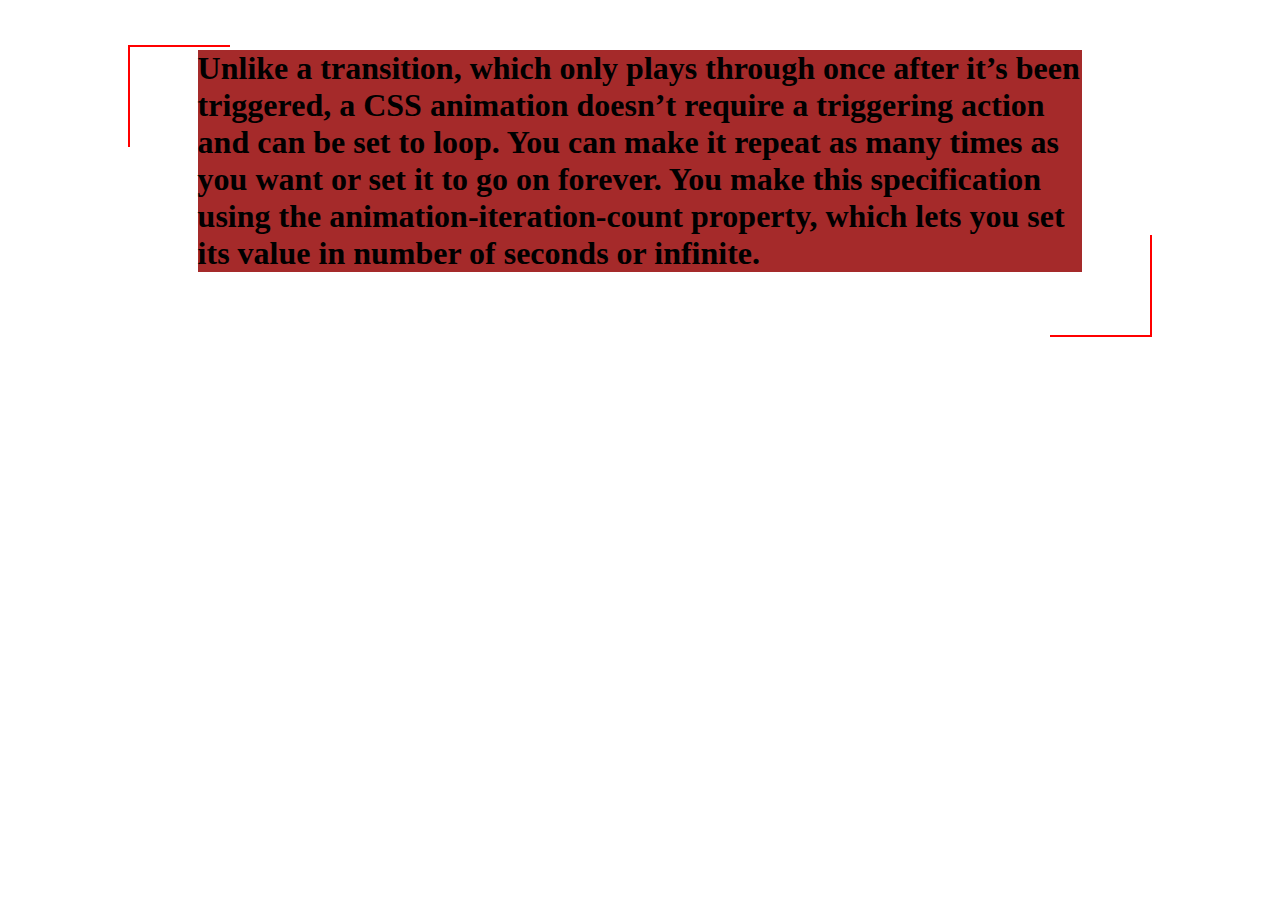
<file: Angle-Brackets/index.html>
<!DOCTYPE html>
<html lang="en">
<head>
  <meta charset="UTF-8">
  <meta http-equiv="X-UA-Compatible" content="IE=edge">
  <meta name="viewport" content="width=device-width, initial-scale=1.0">
  <title>Angle-brackets</title>
  <link rel="stylesheet" href="index.css">
</head>
<body>
  <h1>Unlike a transition, which only plays through once after it’s been triggered, a CSS animation doesn’t require a triggering action and can be set to loop. You can make it repeat as many times as you want or set it to go on forever. You make this specification using the animation-iteration-count property, which lets you set its value in number of seconds or infinite.</h1>
</body>
</html>
</file>
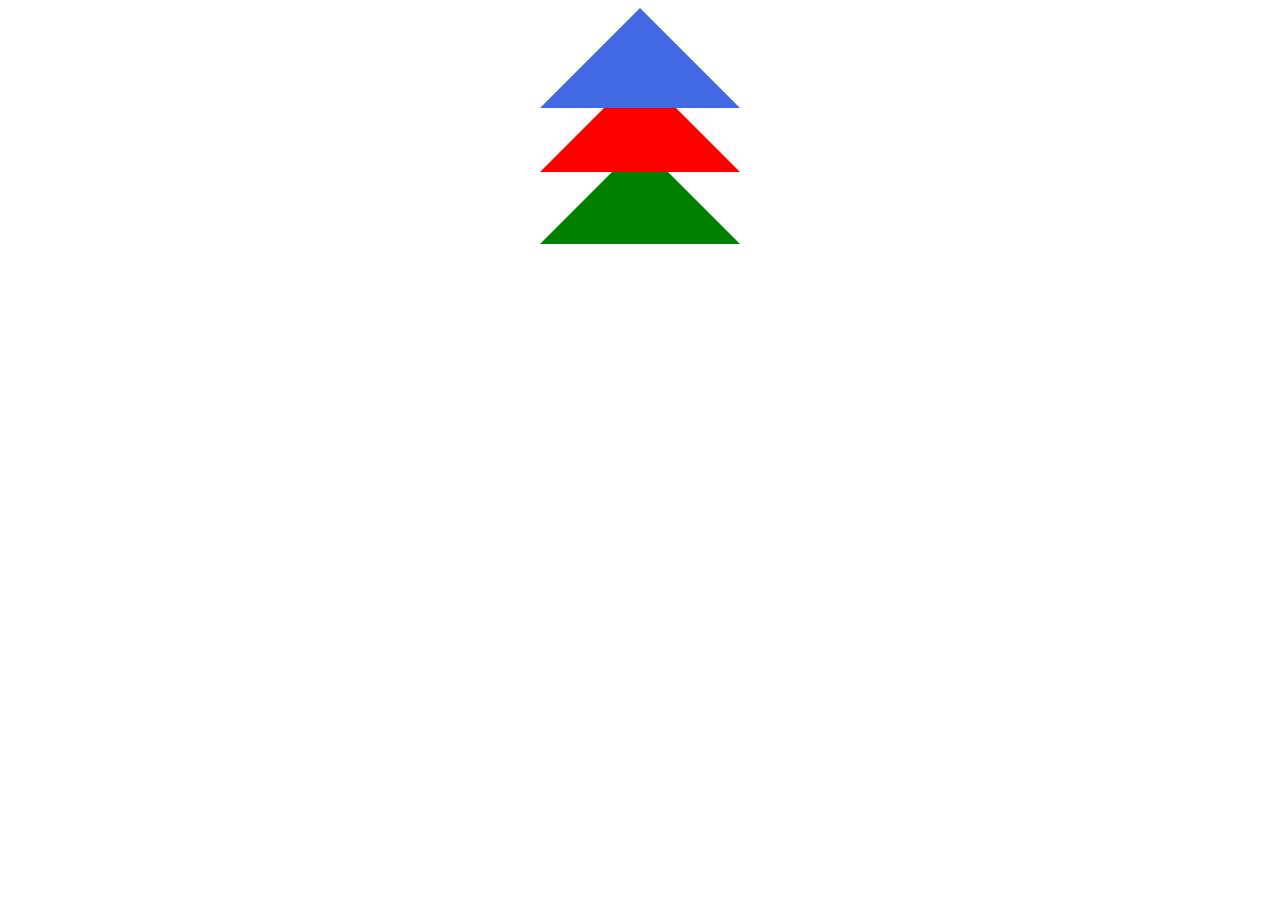
<file: Overlapping triangles/index.html>
<!DOCTYPE html>
<html lang="en">
<head>
  <meta charset="UTF-8">
  <meta http-equiv="X-UA-Compatible" content="IE=edge">
  <meta name="viewport" content="width=device-width, initial-scale=1.0">
  <title>Overlllaping Triangles</title>
  <link rel="stylesheet" href="index.css">
</head>
<body>
  


  <div class="container">

    <div class="first"></div>
    <div class="sec"></div>
    <div class="third"></div>
  </div>
</body>
</html>
</file>
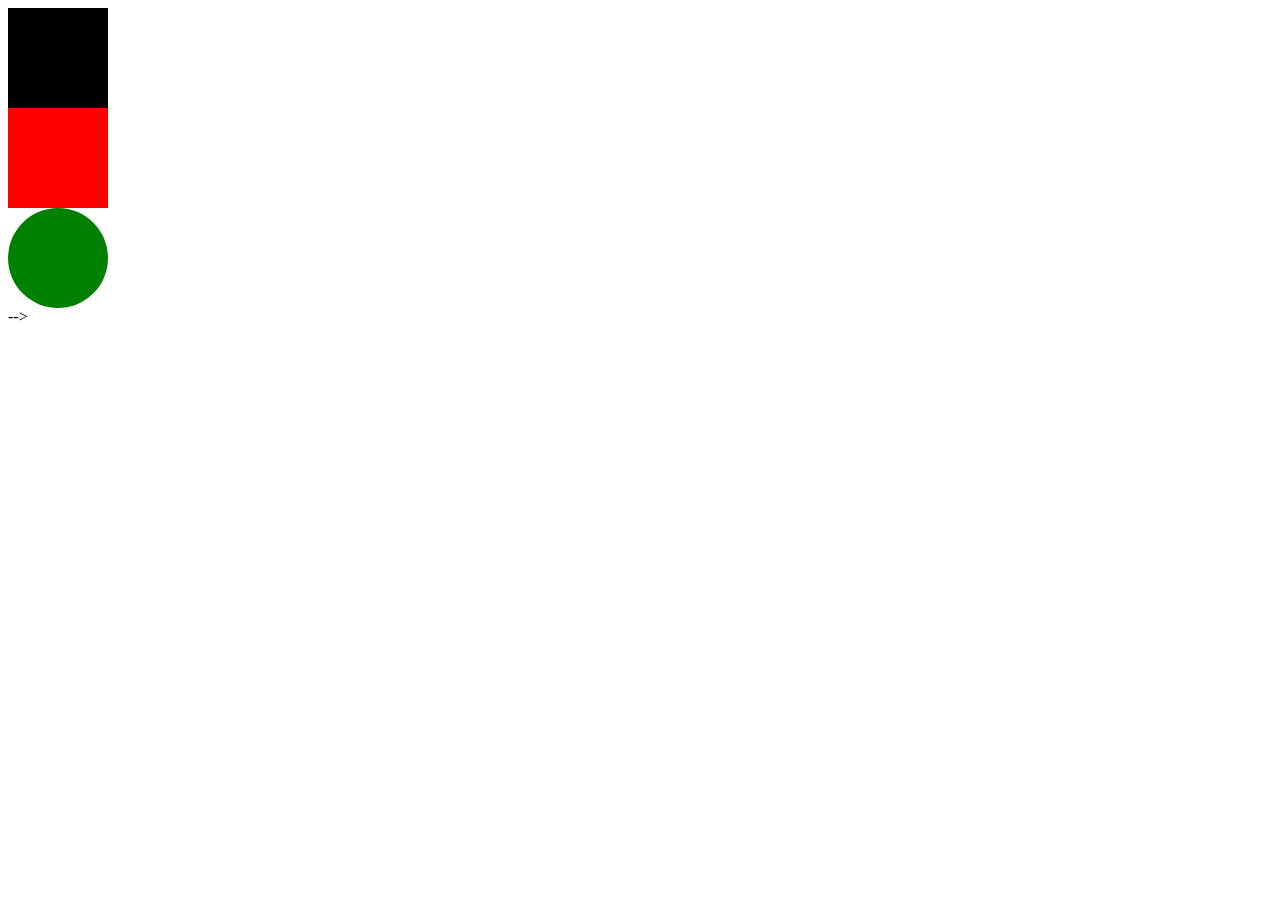
<file: Transform/index.html>
<!DOCTYPE html>
<html lang="en">
<head>
  <meta charset="UTF-8">
  <meta http-equiv="X-UA-Compatible" content="IE=edge">
  <meta name="viewport" content="width=device-width, initial-scale=1.0">
  <title>Transformation</title>
  <link rel="stylesheet" href="./index.css">
  <link rel="stylesheet" href="https://cdnjs.cloudflare.com/ajax/libs/animate.css/4.1.1/animate.min.css">
</head>
<body>
  <div class="firstTranslate animate__animated animate__zoomOut"></div>
  
  <div class="firstRotate"></div>

  <div class="firstScale"></div> -->

  <!-- <div class="firstRotate3D">Hello There</div>

  <div class="wave"></div>
  <div class="wave1"></div>
</body>
</html>
</file>
<file: Angle-Brackets/index.css>
h1{
  width: 70%;
  margin: 50px auto;
  background-color: brown;

}

h1::before{
  content: "";
  position: absolute;
  height: 100px;
  width: 100px;
  border-top: 2px solid red;
  border-left: 2px solid red;
  top: 5%;
  left: 10%;
}

h1::after{
  content: "";
  position: absolute;
  height: 100px;
  width: 100px;
  border-right: 2px solid red;
  border-bottom: 2px solid red;
  right: 10%;
}

textarea :is(:focus, :valid)
</file>
<file: Overlapping triangles/index.css>
.container div{
  /* height: 100px;
  width: 100px; */
  border-left: 100px solid transparent;
  border-right: 100px solid transparent;
}
.container{
  display: flex;
  flex-direction: column;
  justify-content: center;
  align-items: center;
}
.first{
  border-bottom: 100px solid royalblue;
  position: relative;
  z-index: 0;
}

.sec{
  border-bottom: 100px solid red;
  position: absolute;
  top: 8%;
  z-index: -1;
}

.third{
  border-bottom: 100px solid green;
  position: absolute;
  top: 16%;
  z-index: -2;
}
</file>
<file: Transform/index.css>
div{
  height: 100px;
  width: 100px;

}



.firstTranslate{
  background-color: black;
  animation-iteration-count: infinite;
}
.firstTranslate:hover{
  transform: translate(50px,50px);
}

.firstRotate{
  background-color: red;
}

.firstRotate:hover{
  transform: rotate(45deg);
}

.firstScale{
  background-color: green;
  border-radius: 50%;
  animation: scaleIn 3s 2s infinite forwards, bounce 2s;
}

@keyframes scaleIn{
  from{ transform: scale(0,0);}
  to{transform: scale(1,1);}
}

.firstScale:hover{
  /* transform: scale(.2,.2); scale down */
  transform: scale(2,3); /*scale up8*/
}

.firstRotate3D{
  background-color: coral;
  transition: transform 3s;
  animation: rotatediv .5s infinite linear alternate;
}
@keyframes rotatediv{
  from{transform: rotate(0deg);}
  to{transform: rotate(360deg);}
}


.firstRotate3D:hover{
  transform: rotateY(360deg);
}

div.wave{
  width: 200px;
  height: 200px;
  background-color: black;
  /* border-radius: 66% 34% 37% 63%/ 57% 31% 69% 43%; */
  animation: wave 3s linear 5;
}


@keyframes wave{
  0%, 100%{ border-radius: 66% 34% 37% 63%/ 57% 31% 69% 43%;}
  /* 50%{border-radius: 23% 37% 51% 43%/22% 53% 47% 78%;} */
}
/* div.wave1{
  width: 200px;
  height: 200px;
  background-color: black;
  /* border-radius: 23% 37% 51% 43%/22% 53% 47% 78%; */
  /* transform: rotateX(30deg);
} */
</file>
